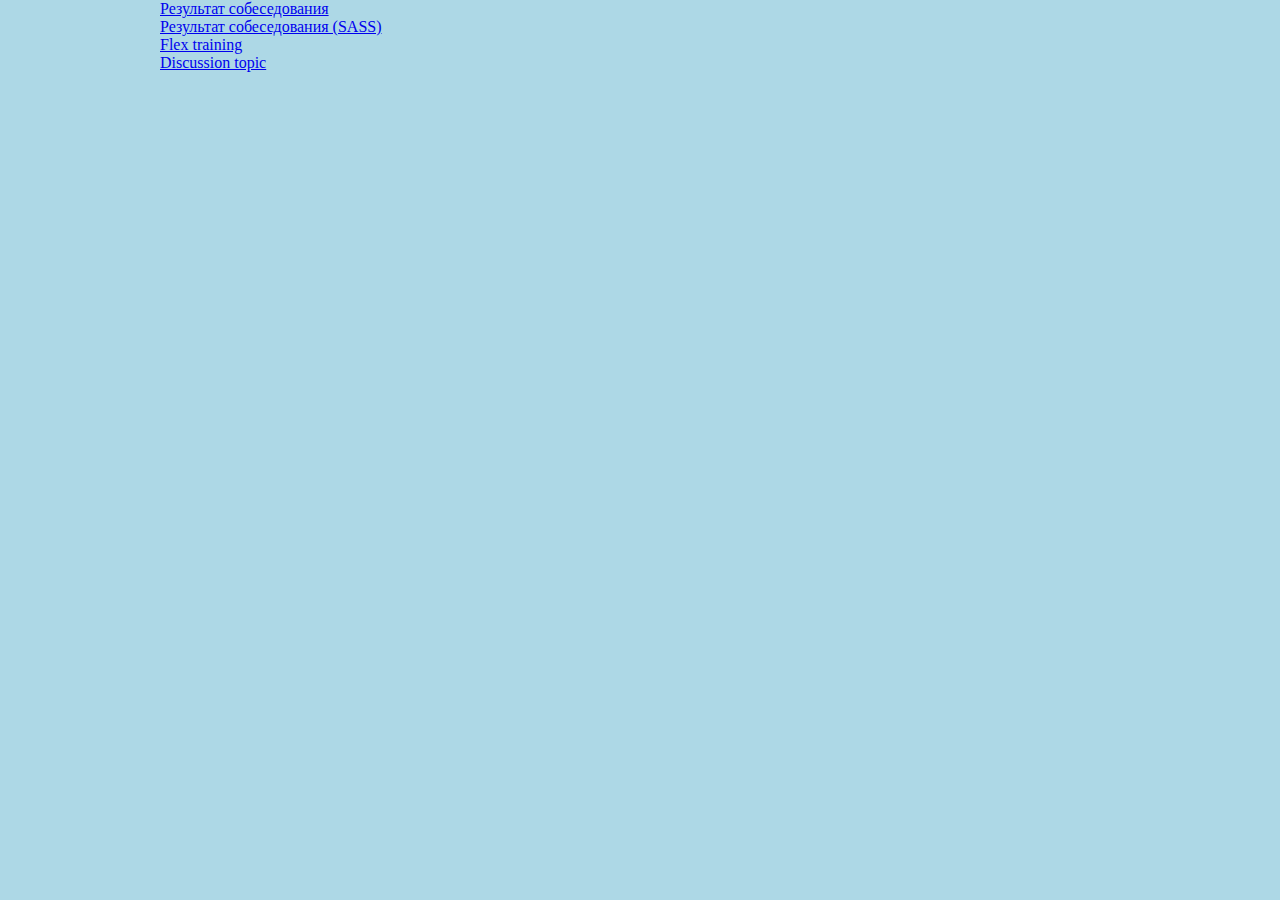
<file: index.html>
<!DOCTYPE html>
<html lang="en">

<head>
    <meta charset="UTF-8">
    <meta name="viewport" content="width=device-width, initial-scale=1.0">
    <meta http-equiv="X-UA-Compatible" content="ie=edge">
    <link rel="stylesheet" href="css/index.css">
    <title>HR Form</title>
</head>

<body>
<div>
    <a href="html/employe_form.html">Результат собеседования</a><br>
    <a href="hr-form/hr_form.html">Результат собеседования (SASS)</a><br>
    <a href="html/flex.html">Flex training</a><br>
    <a href="discussion/discussion.html">Discussion topic</a><br>
</div>

</body>

</html>
</file>
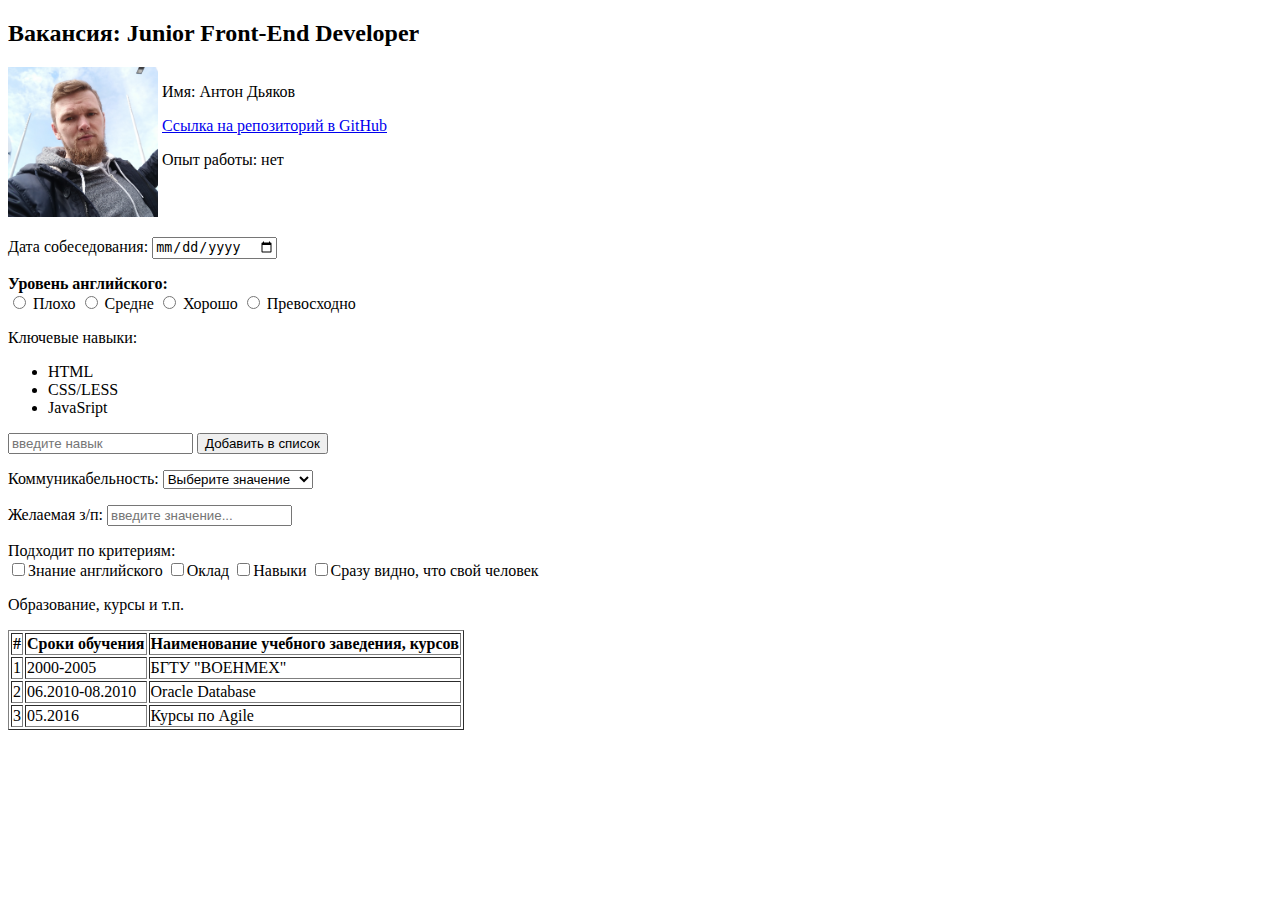
<file: index_ht.html>
<!DOCTYPE html>
<html lang="en">

<head>
    <meta charset="UTF-8">
    <meta name="viewport" content="width=device-width, initial-scale=1.0">
    <meta http-equiv="X-UA-Compatible" content="ie=edge">
    <title>Результат собеседования</title>
</head>

<body>
    <h2>Вакансия: Junior Front-End Developer</h2>
    <div class="empl-info">
        <div style="display: inline-block; vertical-align:top;">
            <img src="img/photo.jpg" alt="Employe's Photo" style="width: 150px">
        </div>
        <div style="display: inline-block; vertical-align:top;">
            <p>Имя: Антон Дьяков</p>
            <a href="https://github.com/dyakant/html.git" target="_blank">Ссылка на репозиторий в GitHub</a>
            <p>Опыт работы: нет</p>
        </div>
    </div>
    <div class="empl-detail">
        <p>Дата собеседования:
            <input type="date">
        </p>
        <p>
            <b>Уровень английского:</b>
            <br>
            <input type="radio" name="lang" value="bad">
            <span>Плохо</span>
            <input type="radio" name="lang" value="middle">
            <span>Средне</span>
            <input type="radio" name="lang" value="good">
            <span>Хорошо</span>
            <input type="radio" name="lang" value="perfect">
            <span>Превосходно</span>
        </p>
        <p>Ключевые навыки:
            <ul>
                <li>HTML</li>
                <li>CSS/LESS</li>
                <li>JavaSript</li>
            </ul>
            <input type="text" placeholder="введите навык">
            <input type="submit" value="Добавить в список">
        </p>
        <p>Коммуникабельность:
            <select name="social">
                <option selected>Выберите значение</option>
                <option value="s1">Замкнутый</option>
                <option value="s2">Мастер переговоров</option>
                <option value="s3">Общительный</option>
                <option value="s4">Нейтральный</option>
            </select>
        </p>
        <p>Желаемая з/п:
            <input type="number" placeholder="введите значение...">
        </p>
        <p>Подходит по критериям:
            <br>
            <input type="checkbox" name="criteria" value="english">Знание английского
            <input type="checkbox" name="criteria" value="salary">Оклад
            <input type="checkbox" name="criteria" value="experience">Навыки
            <input type="checkbox" name="criteria" value="buddy">Сразу видно, что свой человек
        </p>
        <p>Образование, курсы и т.п.
            <table border=1>
                <tr>
                    <th>#</th>
                    <th>Сроки обучения</th>
                    <th>Наименование учебного заведения, курсов</th>
                </tr>
                <tr>
                    <td>1</td>
                    <td>2000-2005</td>
                    <td>БГТУ "ВОЕНМЕХ"</td>
                </tr>
                <tr>
                    <td>2</td>
                    <td>06.2010-08.2010</td>
                    <td>Oracle Database</td>
                </tr>
                <tr>
                    <td>3</td>
                    <td>05.2016</td>
                    <td>Курсы по Agile</td>
                </tr>
            </table>

        </p>
    </div>
</body>

</html>
</file>
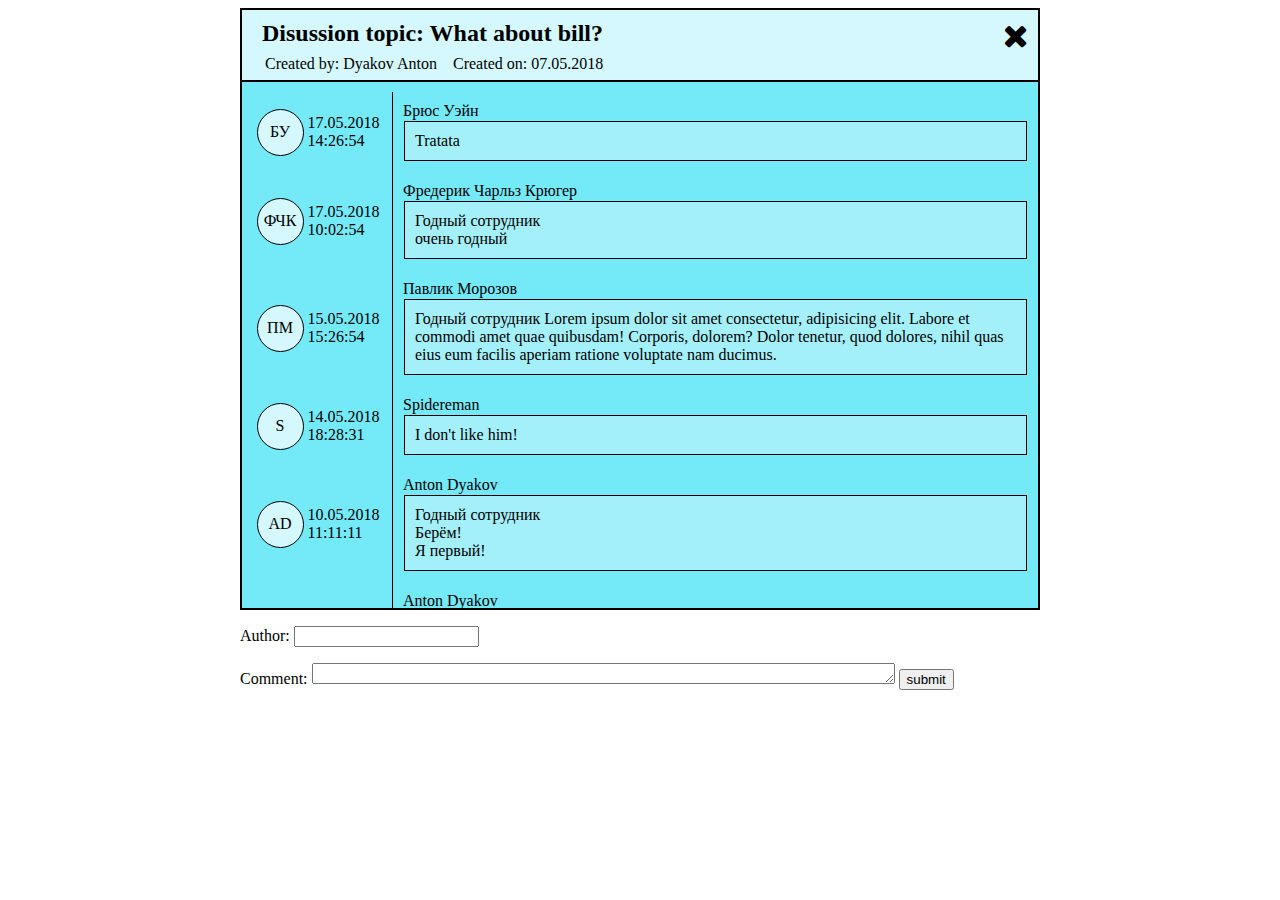
<file: discussion/discussion.html>
<!DOCTYPE html>
<html lang="en">

<head>
	<meta charset="UTF-8">
	<meta name="viewport" content="width=device-width, initial-scale=1.0">
	<meta http-equiv="X-UA-Compatible" content="ie=edge">
	<link rel="stylesheet" href="style.css">
	<!-- Почему подключение discussion.css не работает, 
		хотя файл подключается также, как и style.css? -->
	<!-- <link rel="stylesheet" href="discussion.css"> -->
	<link rel="stylesheet" href="../font-awesome/css/font-awesome.min.css">
	<title>Discussion</title>
</head>

<body>
<div class="body">
	<div class="disc-body">
		<div class="disc-topic">
			<i class="fa fa-times fa-2x" aria-hidden="true" onclick=closeDiscussion()></i>
			<h2>Disussion topic:
				<span id="topic">What about bill?</span>
			</h2>
			<p>Created by:
				<span id="creator">Dyakov Anton</span>
				&nbsp&nbsp&nbspCreated on:
				<span id="creation-time">07.05.2018</span>
			</p>
		</div>
		<div class="disc-center" id="discussion">
			<div class="disc-center-indent"></div>
			<div class="disc-item">
				<div class="disc-names">
					<div>БУ</div><div>17.05.2018<br>14:26:54</div>
				</div>
				<div class="disc-content">
					<div class="disc-content-item">Брюс Уэйн<p>Tratata</p></div>
				</div>
			</div>
			<div class="disc-item">
				<div class="disc-names">
					<div>ФЧК</div><div>17.05.2018<br>10:02:54</div>
				</div>
				<div class="disc-content">
					<div class="disc-content-item">Фредерик Чарльз Крюгер<p>Годный сотрудник<br>очень годный</p></div>
				</div>
			</div>
			<div class="disc-item">
				<div class="disc-names">
					<div>ПМ</div><div>15.05.2018<br>15:26:54</div>
				</div>
				<div class="disc-content">
					<div class="disc-content-item">Павлик Морозов<p>Годный сотрудник Lorem ipsum dolor sit amet consectetur, adipisicing elit. Labore et commodi amet quae quibusdam! Corporis, dolorem? Dolor tenetur, quod dolores, nihil quas eius eum facilis aperiam ratione voluptate nam ducimus.</p></div>
				</div>
			</div>
			<div class="disc-item">
				<div class="disc-names">
					<div>S</div><div>14.05.2018<br>18:28:31</div>
				</div>
				<div class="disc-content">
					<div class="disc-content-item">Spidereman<p>I don't like him!</p></div>
				</div>
			</div>
			<div class="disc-item">
				<div class="disc-names">
					<div>AD</div><div>10.05.2018<br>11:11:11</div>
				</div>
				<div class="disc-content">
					<div class="disc-content-item">Anton Dyakov<p>Годный сотрудник<br>Берём!<br>Я первый!</p></div>
				</div>
			</div>
			<div class="disc-item">
				<div class="disc-names">
					<div>AD</div><div>9.05.2018<br>14:26:54</div>
				</div>
				<div class="disc-content">
					<div class="disc-content-item">Anton Dyakov<p>Годный сотрудник Lorem ipsum dolor sit amet consectetur, adipisicing elit. Labore et commodi amet quae quibusdam! Corporis, dolorem? Dolor tenetur, quod dolores, nihil quas eius eum facilis aperiam ratione voluptate nam ducimus.</p></div>
				</div>
			</div>
			<div class="disc-item">
				<div class="disc-names">
					<div>AD</div><div>8.05.2018<br>14:26:54</div>
				</div>
				<div class="disc-content">
					<div class="disc-content-item">Anton Dyakov<p>Годный сотрудник Lorem ipsum dolor sit amet consectetur, adipisicing elit. Labore et commodi amet quae quibusdam! Corporis, dolorem? Dolor tenetur, quod dolores, nihil quas eius eum facilis aperiam ratione voluptate nam ducimus.</p></div>
				</div>
			</div>
			<div class="disc-item">
				<div class="disc-names">
					<div>AD</div><div>07.05.2018<br>14:26:54</div>
				</div>
				<div class="disc-content">
					<div class="disc-content-item">Anton Dyakov<p>Оцениваем!</p></div>
				</div>
			</div>
			<div class="disc-center-indent"></div>
		</div>
	</div>
	<div class="disc-add">
		<div>
			<p>Author:
				<input id="author" type="text">
			</p>
			<p>Comment:
				<textarea id="comment" name="comment" rows=1 cols=70></textarea>
				<input type="button" value="submit" onclick=addComment()>
			</p>            
		</div>
	</div>
</div>
	<script src="discussion.js"></script>
</body>

</html>
</file>
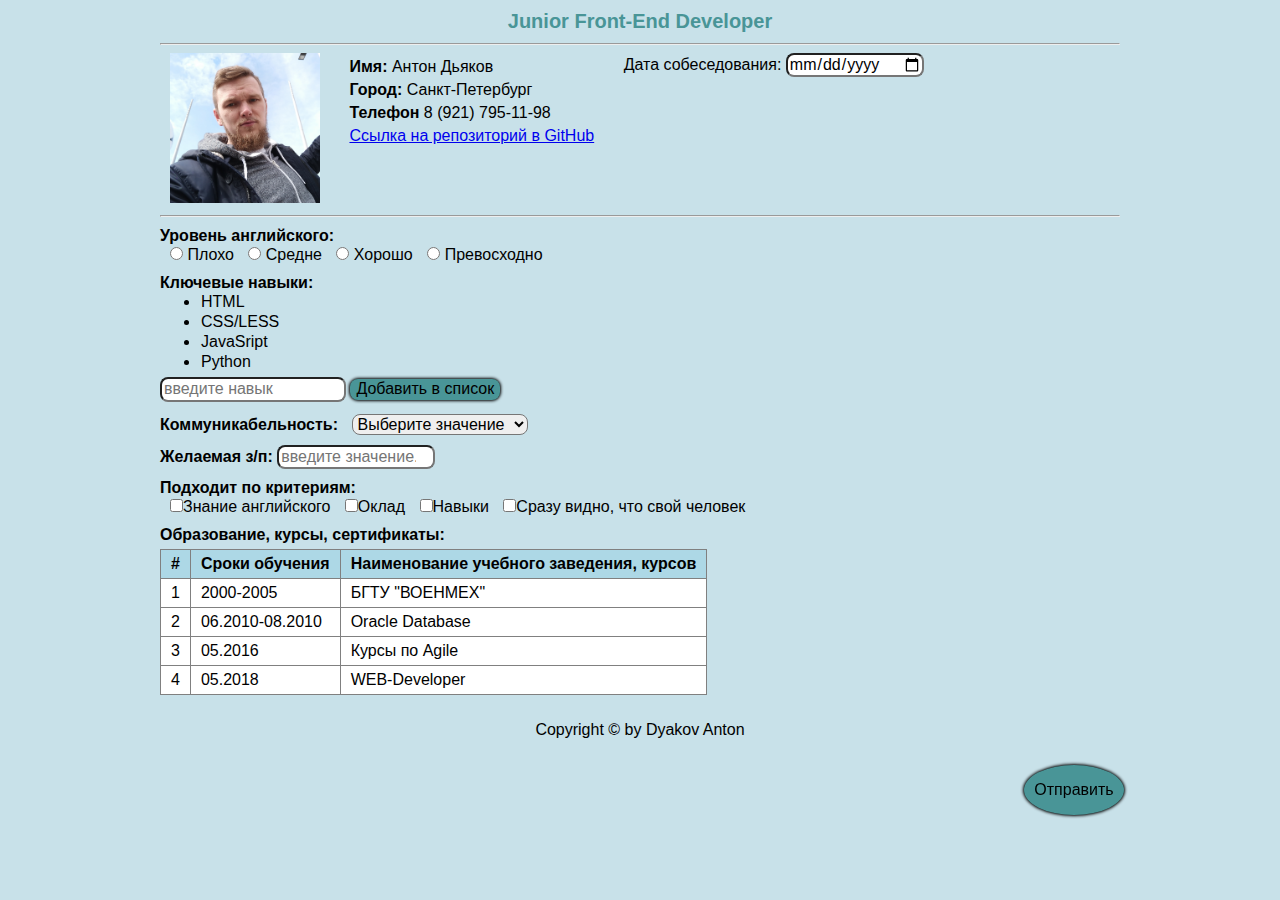
<file: hr-form/hr_form.html>
<!DOCTYPE html>
<html lang="en">

<head>
    <meta charset="UTF-8">
    <meta name="viewport" content="width=device-width, initial-scale=1.0">
    <meta http-equiv="X-UA-Compatible" content="ie=edge">
    <!-- <link rel="stylesheet" href="css/normalize.css"> -->
    <link rel="stylesheet" href="css/main.css">
    <title>Результат собеседования</title>
</head>

<body>
    <h1>Junior Front-End Developer</h1>
    <hr>
    <div class="empl-info">
        <div class="empl-info-el">
            <img src="../img/photo.jpg" alt="Employe's Photo">
        </div>
        <div class="empl-info-el">
            <p>
                <b>Имя:</b> Антон Дьяков</p>
            <p>
                <b>Город:</b> Санкт-Петербург</p>
            <p>
                <b>Телефон</b> 8 (921) 795-11-98</p>
            <a href="https://github.com/dyakant/html.git" target="_blank">Ссылка на репозиторий в GitHub</a>
        </div>
        <div class="empl-info-el">
            <div class="date">
                Дата собеседования:
                <input type="date">

            </div>
        </div>
    </div>
    <hr>
    <div class="empl-detail">
        <div class="english">
            <b>Уровень английского:</b><br>
            <input type="radio" name="lang" value="bad">
            <span>Плохо</span>
            <input type="radio" name="lang" value="middle">
            <span>Средне</span>
            <input type="radio" name="lang" value="good">
            <span>Хорошо</span>
            <input type="radio" name="lang" value="perfect">
            <span>Превосходно</span>
        </div>
        <div class="key-skills">
            <b>Ключевые навыки:</b>
            <ul>
                <li>HTML</li>
                <li>CSS/LESS</li>
                <li>JavaSript</li>
                <li>Python</li>
            </ul>
            <div class="add-skill">
                <input type="text" placeholder="введите навык">
                <input type="submit" value="Добавить в список">
            </div>
        </div>
        <div>
            <b>Коммуникабельность:</b>
            <select name="social">
                <option selected>Выберите значение</option>
                <option value="s1">Замкнутый</option>
                <option value="s2">Мастер переговоров</option>
                <option value="s3">Общительный</option>
                <option value="s4">Нейтральный</option>
            </select>
        </div>
        <div>
            <b>Желаемая з/п:</b>
            <input type="number" placeholder="введите значение..." step="1000" min="0" max="1000000">
        </div>
        <div class="criteria">
            <b>Подходит по критериям:</b><br>
            <input type="checkbox" name="criteria" value="english">Знание английского
            <input type="checkbox" name="criteria" value="salary">Оклад
            <input type="checkbox" name="criteria" value="experience">Навыки
            <input type="checkbox" name="criteria" value="buddy">Сразу видно, что свой человек
        </div>
        <div class="education">
            <b>Образование, курсы, сертификаты:</b>
            <table border=1 bgcolor="white">
                <tr>
                    <th>#</th>
                    <th>Сроки обучения</th>
                    <th>Наименование учебного заведения, курсов</th>
                </tr>
                <tr>
                    <td>1</td>
                    <td>2000-2005</td>
                    <td>БГТУ "ВОЕНМЕХ"</td>
                </tr>
                <tr>
                    <td>2</td>
                    <td>06.2010-08.2010</td>
                    <td>Oracle Database</td>
                </tr>
                <tr>
                    <td>3</td>
                    <td>05.2016</td>
                    <td>Курсы по Agile</td>
                </tr>
                <tr>
                    <td>4</td>
                    <td>05.2018</td>
                    <td>WEB-Developer</td>
                </tr>
            </table>
        </div>
        <input type="submit" value="Отправить" id="send-form">
    </div>
    <footer>
        <p>Copyright &copy by Dyakov Anton</p>
    </footer>
</body>

</html>
</file>
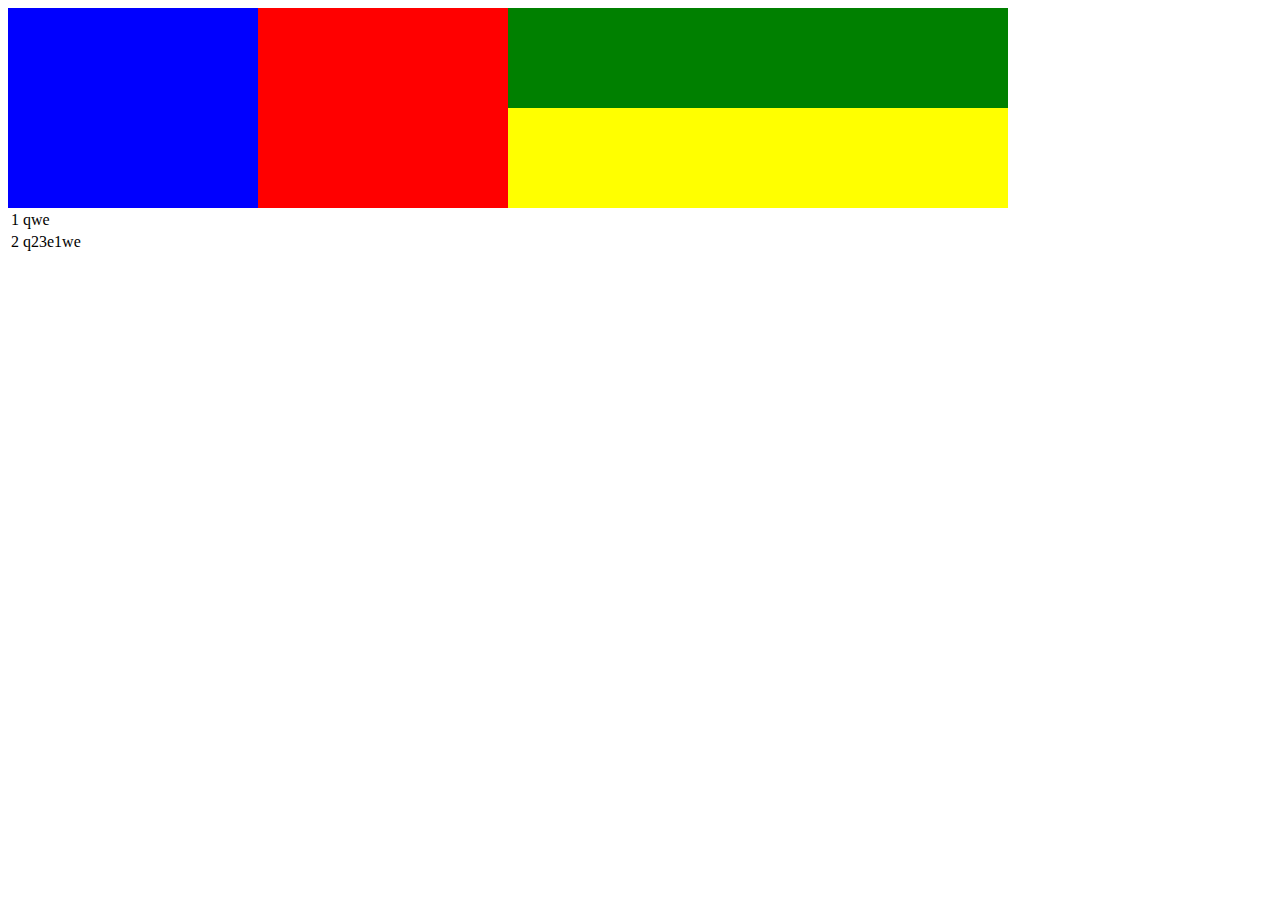
<file: html/flex.html>
<html lang="en">

<head>
    <meta charset="UTF-8">
    <meta name="viewport" content="width=device-width, initial-scale=1.0">
    <meta http-equiv="X-UA-Compatible" content="ie=edge">
    <title>Flex training</title>
    <style>
        .left-block {
            display: flex;
            width: 50%;
        }

        .right-block {
            display: flex;
            flex-direction: column;
            width: 50%;

        }
    </style>
</head>

<body>

    <div style="display: flex; width: 1000; height:200;">
        <div class="left-block">
            <div style="background-color: blue; width: 50%;"></div>
            <div style="background-color: red; width: 50%;"></div>
        </div>
        <div class="right-block">
            <div style="background-color: green; height: 50%;"></div>
            <div style="background-color: yellow; height: 50%;"></div>
        </div>
    </div>
    <table>
        <tbody>
            <tr>
                <td>1</td>
                <td>qwe</td>
            </tr>
            <tr>
                <td>2</td>
                <td>q23e1we</td>
            </tr>
        </tbody>
    </table>
</body>

</html>
</file>
<file: css/index.css>
body{
    background-color: lightblue;
    width: 75%;
    margin: 0 auto;
    
}

h2{
    color: rebeccapurple;
    text-align: center;
}

.empl-info {
    padding-bottom: 0px;}

hr {
    padding:0px;
}

.empl-info-el {
    display: inline-block; 
    vertical-align:top;
    margin: 10px;
}

.empl-info-el>img{width: 150px;}

div>p:first-child {margin-top: 0px;} 

input, select {
	border-radius: 8px;
	cursor:pointer;
}

input[type="submit"] {
	border: 0;
	box-shadow: 0 0 3px 1px;
    background-color: cadetblue;
}

input[type="submit"]:hover {
    background-color: #c4dbdc;
}

input[type="number"] {
    width: 150px;
	text-align: right;
}

.criteria>p, .english>p, .education>p {
    margin-bottom:5px;
}

.english, .criteria {
    margin-bottom: 10px;
}

.date {
    text-align: right;
}

table {
    border-collapse: collapse;
}

td, th {
    padding: 5px 10px;
}

th {
	background-color: lightblue;
}

tr:hover {
	background-color: #d8ecf3;
}

li{
    padding: 5px;
}

ul{
    margin:0px;
}

.key-skills{
    margin: 0px;
}

#send-form {
    width: 70px;
    height: 70px;
    border-radius: 50%;
    margin: 0;
    padding: 0;
    position: fixed;
    top: 85%;
    left: 80%;
    background-color: rosybrown;
}

#send-form:hover {
    background-color: #5e56d4;
}

footer{
    height: 50px;
    text-align: center;
    display:table;
    width: 100%;
}

footer p{
    display:table-cell;
    vertical-align: middle;
}
</file>
<file: discussion/style.css>
.body {
    width: 800px;
    margin: 0 auto;
}

.disc-center {
    background-color: #74e9f8;
}

.disc-content-item>p {
    background-color: #a4f0fa;
}

.disc-topic, .disc-names>div:first-child {
    background-color: #d4f8fd;
}

.disc-body {
    height: 600px;
    border: 1px solid black;
    display: flex;
    flex-direction: column;
}

.disc-topic {
    flex: none;
    height: 70px;
    border: 1px solid black;
}

.fa.fa-times{
    margin: 10px;
    float: right;
}

h2 {
    margin: 5px;
    margin-top: 10px;
}

.disc-topic p {
    padding: 3px;
    margin: 5px;
}

.disc-topic h2, .disc-topic p {
	margin-left: 20px;
}

.disc-center {
	border: 1px solid black;
    overflow: auto;
}

.disc-center-indent{
	height: 10px;
}

.disc-item {
    display: flex;
    flex-direction: row;
    align-content: center;
}

.disc-names {
    flex: none;
    width: 150px;
    margin: 0;
    border-right: 1px solid black;
    display: flex;
    align-items: center;
    justify-content: center;
}

.disc-names>div {
    margin: 2px;
}

.disc-names>div:first-child {
    width: 45px;
    height: 45px;
    margin-left: 4px;
    border: 1px solid black;
    border-radius: 50%;
    display: flex;
    justify-content: center;
    align-items: center;
}

.disc-content {
    /* width: 100%; */
    display: flex;
    flex-direction: column;
    justify-content: space-around;
    flex-grow: 1;
}

.disc-content-item>p {
    padding: 10px;
    margin: 1px;
    border: 1px solid black;
}

.disc-content-item {
    margin: 10px;
}
</file>
<file: discussion/discussion.css>
.body {
    width: 800px;
    margin: 0 auto;
}

.disc-center {
    background-color: #74e9f8;
}

.disc-content-item>p {
    background-color: #a4f0fa;
}

.disc-topic, .disc-names>div:first-child {
    background-color: #d4f8fd;
}

.disc-body {
    height: 600px;
    border: 1px solid black;
    display: flex;
    flex-direction: column;
}

.disc-topic {
    flex: none;
    height: 70px;
    border: 1px solid black;
}

.fa.fa-times{
    margin: 10px;
    float: right;
}

h2 {
    margin: 5px;
    margin-top: 10px;
}

.disc-topic p {
    padding: 3px;
    margin: 5px;
}

.disc-topic h2, .disc-topic p {
	margin-left: 20px;
}

.disc-center {
	border: 1px solid black;
    overflow: auto;
}

.disc-center-indent{
	height: 10px;
}

.line {
    flex: none;
    margin: 10px 0;
    border-right: 1px solid black;
    position: relative;
    left: 150px;
}

.disc-item {
    display: flex;
    flex-direction: row;
    align-content: center;
}

.disc-names {
    flex: none;
    width: 150px;
    margin: 0;
    border-right: 1px solid black;
    display: flex;
    align-items: center;
    justify-content: center;
}

.disc-names>div {
    margin: 2px;
}

.disc-names>div:first-child {
    width: 45px;
    height: 45px;
    margin-left: 4px;
    border: 1px solid black;
    border-radius: 50%;
    display: flex;
    justify-content: center;
    align-items: center;
}

.disc-content {
    /* width: 100%; */
    display: flex;
    flex-direction: column;
    justify-content: space-around;
    flex-grow: 1;
}

.disc-content-item>p {
    padding: 10px;
    margin: 1px;
    border: 1px solid black;
}

.disc-content-item {
    margin: 10px;
}
</file>
<file: hr-form/css/main.css>
@import url("normalize.css");
body {
  font: 100% Helvetica, sans-serif;
  background-color: #c8e1e9;
  width: 75%;
  margin: 0 auto;
}

h1 {
  margin: 10px;
  font-size: 20px;
  color: #499597;
  text-align: center;
}

b {
  font-weight: bold;
}

p, a {
  margin: 5px;
}

.empl-info-el {
  display: inline-block;
  vertical-align: top;
  margin: 0 10px;
}

img {
  width: 150px;
}

ul {
  margin: 0;
}

.empl-detail div {
  margin: 10px 0;
}

.empl-detail li {
  padding: 1px;
}

.empl-detail .key-skills .add-skill {
  margin-top: 5px;
}

table {
  margin-top: 5px;
  border-collapse: collapse;
}

td, th {
  padding: 5px 10px;
}

th {
  background-color: lightblue;
}

footer {
  height: 50px;
  text-align: center;
  display: table;
  width: 100%;
}

footer p {
  display: table-cell;
  vertical-align: middle;
}

input[type="radio"],
select,
input[type="checkbox"] {
  margin-left: 10px;
  margin-top: 2px;
}

input, select {
  border-radius: 8px;
  cursor: pointer;
}

input[type="number"] {
  width: 150px;
  text-align: right;
}

input[type="submit"] {
  border: 0;
  box-shadow: 0 0 3px 1px;
  background-color: #499597;
}

#send-form {
  width: 100px;
  height: 50px;
  border-radius: 50%;
  margin: 0;
  padding: 0;
  position: fixed;
  top: 85%;
  left: 80%;
  background-color: #499597;
}

input[type="submit"]:hover,
#send-form:hover {
  background-color: #d8ecf3;
}

tr:hover {
  background-color: #d8ecf3;
}
/*# sourceMappingURL=main.css.map */
</file>
